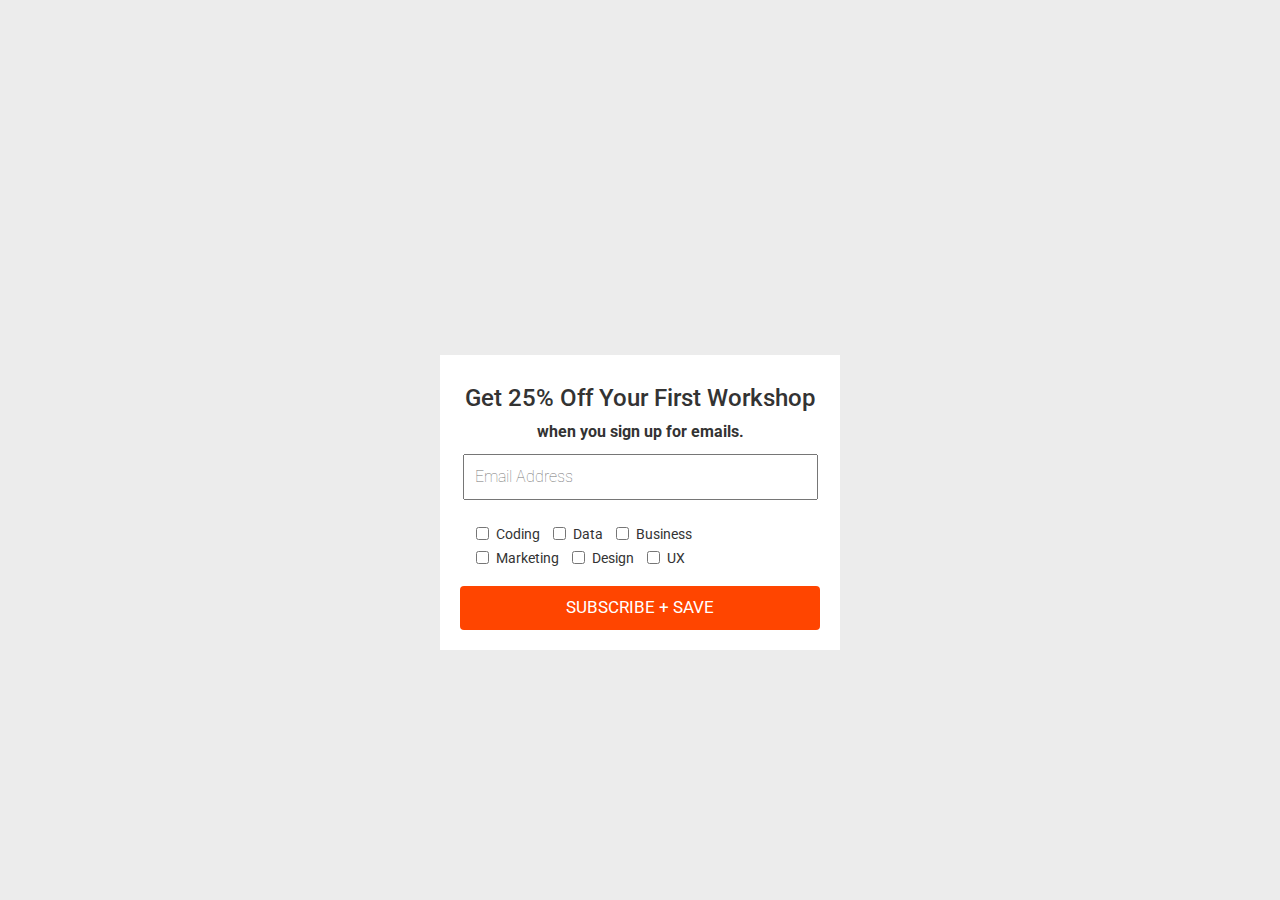
<file: day5/inspirational-html-form/index.html>
<!DOCTYPE html>
<html lang="en">
<head>
    <meta charset="UTF-8">
    <title>Animations within forms</title>
    
    <link rel="stylesheet" href="https://maxcdn.bootstrapcdn.com/bootstrap/3.3.7/css/bootstrap.min.css" integrity="sha384-BVYiiSIFeK1dGmJRAkycuHAHRg32OmUcww7on3RYdg4Va+PmSTsz/K68vbdEjh4u" crossorigin="anonymous">
    
    <link rel="stylesheet" href="https://cdnjs.cloudflare.com/ajax/libs/animate.css/3.7.0/animate.min.css">
    
    <link href="https://fonts.googleapis.com/css?family=Roboto:400,700" rel="stylesheet">
    
    <link rel="stylesheet" href="css/style.css">
</head>
<body>
  <div class="container">
      <div class="row">
        <form class="subscribeForm">
          <section class="subscribe">
              <h3 id="subscribeHeadline">Get <span id="savepercentages">25%</span> Off Your First Workshop</h3>
              <p id="promotext">when you sign up for emails.</p>
          </section>         
          <section>
              <input type="text" name="email" id="emailField" class="textbox" placeholder="Email Address">      
          </section>
        
          <section class="interest">
              <label class="checkbox-inline"><input type="checkbox" value="">Coding</label>
              <label class="checkbox-inline"><input type="checkbox" value="">Data</label>
              <label class="checkbox-inline"><input type="checkbox" value="">Business</label>
              <br>
              <label class="checkbox-inline"><input type="checkbox" value="">Marketing</label>
              <label class="checkbox-inline"><input type="checkbox" value="">Design</label>
              <label class="checkbox-inline"><input type="checkbox" value="">UX</label>   
          </section>
        
          
          <input type="submit" value="Subscribe + Save" class="btn" id="subscribeBtn">
        </form>
      </div>
  </div>
    
    
    
    <!-- jQuery (necessary for Bootstrap's JavaScript plugins) -->
    <script src="https://ajax.googleapis.com/ajax/libs/jquery/1.12.4/jquery.min.js"></script>
    <script>
        $("#newsletterBtn").on('click', function(){
           $("#emailField").addClass('animated shake');
            $("#emailField").one('webkitAnimationEnd mozAnimationEnd MSAnimationEnd animationend', function(){
                $("#emailField").removeClass('animated shake');
            });
        });
    </script>
 
</body>
</html>
</file>
<file: day5/inspirational-html-form/css/style.css>
body {
    background-color: #ececec;
    font-family: 'Roboto';
    
}

.subscribeForm {
    width: 400px;
    margin: 355px auto 0 auto;
    background-color: white;
    padding: 10px 20px 20px 20px;
    line-height: 160%;
    font-size: 14px;
    text-align: center;
}
.textbox {
    width: 355px;
    font-size: 16px;
    font-weight: 100;
    padding: 10px;
    margin-bottom: 6px;
}

.btn {
    background-color: orangered;
    border: 0;
    color: white;
    padding: 10px;
    font-size: 12px;
    width: 100%;
    margin-top: 1px;
    outline: none;
    text-transform: uppercase;
    font-size: 1.18em;
    
}
.btn:active {
    opacity: 0.8;
}
p {
    font-family: 'Roboto';
    font-size: 1.9em;
    font-weight: bold;
    
}
p#promotext {
    font-family: 'Roboto';
    font-size: 1.17em;
    font-weight: bold;
}
section.interest{

    margin: 16px;
    text-align: left;
}
</file>
